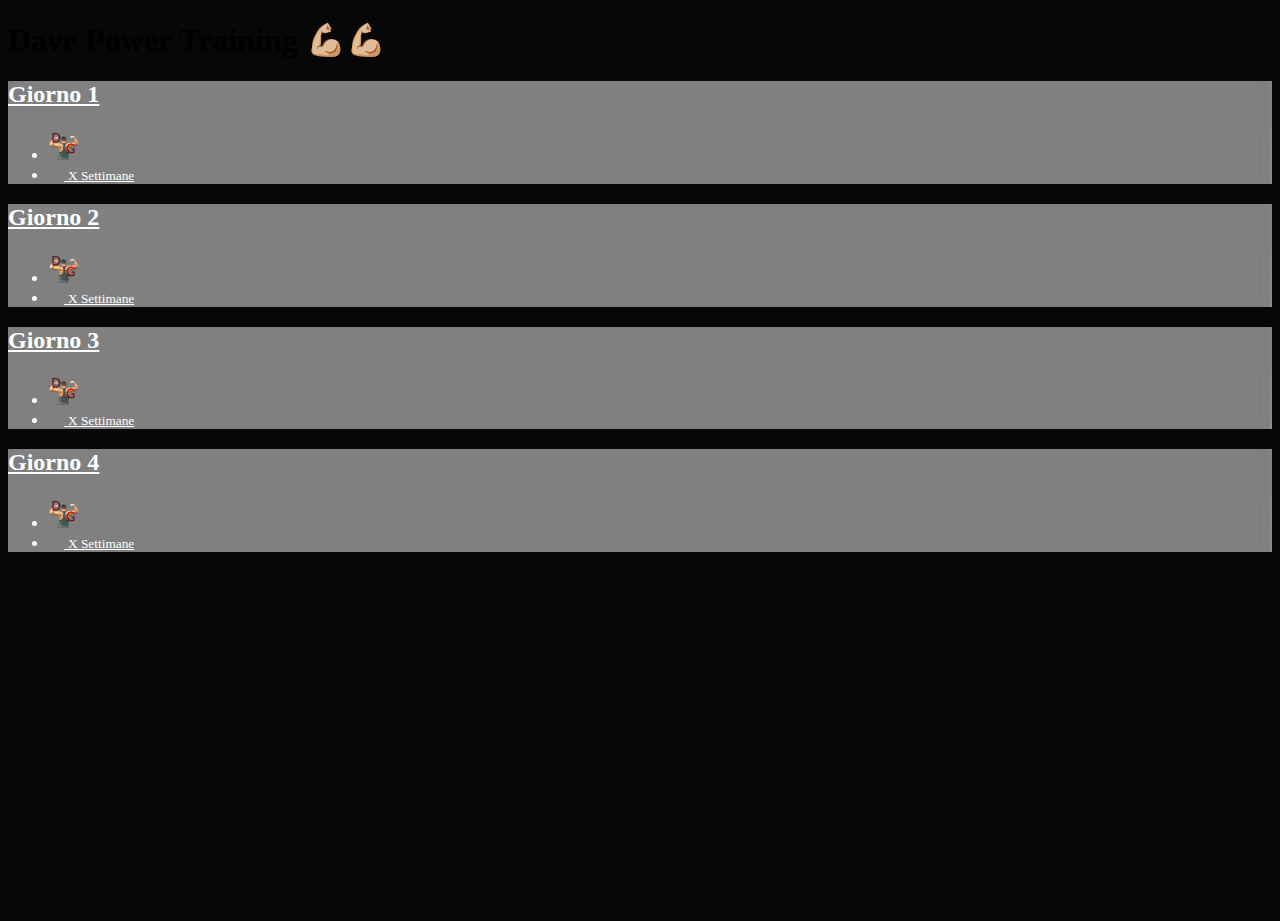
<file: index.html>
<!DOCTYPE html>
<html lang="it">

<head>
	<meta charset="UTF-8">
	<link href="https://cdn.jsdelivr.net/npm/bootstrap@5.2.0-beta1/dist/css/bootstrap.min.css" rel="stylesheet"
		integrity="sha384-0evHe/X+R7YkIZDRvuzKMRqM+OrBnVFBL6DOitfPri4tjfHxaWutUpFmBp4vmVor" crossorigin="anonymous">
	<link rel="stylesheet" href="css/home.css">
	<link rel="stylesheet" href="css/generic.css">
	<meta http-equiv="X-UA-Compatible" content="IE=edge">
	<meta name="viewport" content="width=device-width, initial-scale=1.0">
	<title>Document</title>
</head>

<body>
	<div class="container px-4 py-5" id="custom-cards">
		<h1 class="pb-2 text-white border-bottom">Dave Power Training 💪🏼💪🏼</h1>

		<div class="row row-cols-1 row-cols-lg-3 align-items-stretch g-4 py-5">

			<div class="col-md-6">
				<a class="text-decoration-none" href="giorni/1.html">
					<div class="border border-white card card-cover h-100 overflow-hidden text-white bg-dark rounded-4 shadow-lg"
						style="background-image: url('img/dave.jpg'); background-size: cover;">
						<div class="d-flex flex-column h-100 p-5 pb-3 text-white text-shadow-1">
							<h2 class="pt-5 mt-5 mb-4 display-6 lh-1 fw-bold">Giorno 1</h2>
							<ul class="d-flex list-unstyled mt-auto">
								<li class="me-auto">
									<img src="img/dave.jpg" alt="Bootstrap" width="32" height="32"
										class="rounded-circle border border-white">
								</li>
								<li class="d-flex align-items-center">
									<svg class="bi me-2" width="1em" height="1em">
										<use xlink:href="#calendar3"></use>
									</svg>
									<small>X Settimane</small>
								</li>
							</ul>
						</div>
					</div>
				</a>
			</div>

			<div class="col-md-6">
				<a class="text-decoration-none" href="giorni/2.html">
					<div class="border border-white card card-cover h-100 overflow-hidden text-white bg-dark rounded-4 shadow-lg"
						style="background-image: url('img/dave.jpg'); background-size: cover;">
						<div class="d-flex flex-column h-100 p-5 pb-3 text-white text-shadow-1">
							<h2 class="pt-5 mt-5 mb-4 display-6 lh-1 fw-bold">Giorno 2</h2>
							<ul class="d-flex list-unstyled mt-auto">
								<li class="me-auto">
									<img src="img/dave.jpg" alt="Bootstrap" width="32" height="32"
										class="rounded-circle border border-white">
								</li>
								<li class="d-flex align-items-center">
									<svg class="bi me-2" width="1em" height="1em">
										<use xlink:href="#calendar3"></use>
									</svg>
									<small>X Settimane</small>
								</li>
							</ul>
						</div>
					</div>
				</a>
			</div>

			<div class="col-md-6">
				<a class="text-decoration-none" href="#">
					<div class="border border-white card card-cover h-100 overflow-hidden text-white bg-dark rounded-4 shadow-lg"
						style="background-image: url('img/dave.jpg'); background-size: cover;">
						<div class="d-flex flex-column h-100 p-5 pb-3 text-white text-shadow-1">
							<h2 class="pt-5 mt-5 mb-4 display-6 lh-1 fw-bold">Giorno 3</h2>
							<ul class="d-flex list-unstyled mt-auto">
								<li class="me-auto">
									<img src="img/dave.jpg" alt="Bootstrap" width="32" height="32"
										class="rounded-circle border border-white">
								</li>
								<li class="d-flex align-items-center">
									<svg class="bi me-2" width="1em" height="1em">
										<use xlink:href="#calendar3"></use>
									</svg>
									<small>X Settimane</small>
								</li>
							</ul>
						</div>
					</div>
				</a>
			</div>

			<div class="col-md-6">
				<a class="text-decoration-none" href="#">
					<div class="border border-white card card-cover h-100 overflow-hidden text-white bg-dark rounded-4 shadow-lg"
						style="background-image: url('img/dave.jpg'); background-size: cover;">
						<div class="d-flex flex-column h-100 p-5 pb-3 text-white text-shadow-1">
							<h2 class="pt-5 mt-5 mb-4 display-6 lh-1 fw-bold">Giorno 4</h2>
							<ul class="d-flex list-unstyled mt-auto">
								<li class="me-auto">
									<img src="img/dave.jpg" alt="Bootstrap" width="32" height="32"
										class="rounded-circle border border-white">
								</li>
								<li class="d-flex align-items-center">
									<svg class="bi me-2" width="1em" height="1em">
										<use xlink:href="#calendar3"></use>
									</svg>
									<small>X Settimane</small>
								</li>
							</ul>
						</div>
					</div>
				</a>
			</div>


		</div>
	</div>

	<script src="https://cdn.jsdelivr.net/npm/bootstrap@5.2.0-beta1/dist/js/bootstrap.bundle.min.js"
		integrity="sha384-pprn3073KE6tl6bjs2QrFaJGz5/SUsLqktiwsUTF55Jfv3qYSDhgCecCxMW52nD2"
		crossorigin="anonymous"></script>

</body>

</html>
</file>
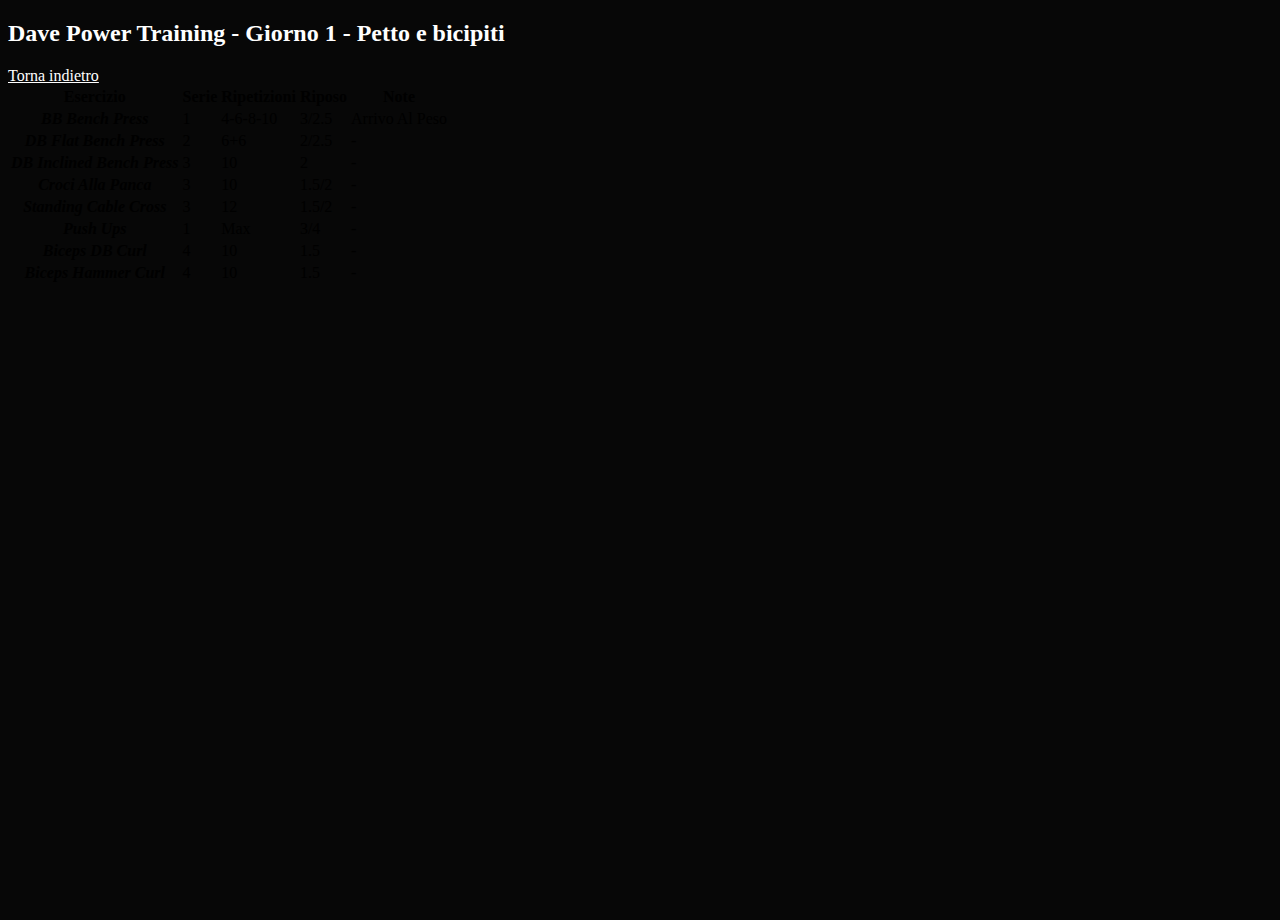
<file: giorni/1.html>
<!DOCTYPE html>
<html lang="en">

<head>
    <meta charset="UTF-8">
    <link href="https://cdn.jsdelivr.net/npm/bootstrap@5.2.0-beta1/dist/css/bootstrap.min.css" rel="stylesheet"
        integrity="sha384-0evHe/X+R7YkIZDRvuzKMRqM+OrBnVFBL6DOitfPri4tjfHxaWutUpFmBp4vmVor" crossorigin="anonymous">
    <meta http-equiv="X-UA-Compatible" content="IE=edge">
    <link rel="stylesheet" href="../css/generic.css">
    <meta name="viewport" content="width=device-width, initial-scale=1.0">
    <title>Document</title>
</head>

<body>
    <div class="container px-2 py-5" id="custom-cards">
        <h2 class="pb-2 my-4 border-bottom">Dave Power Training - Giorno 1 - Petto e bicipiti</h2>
        <div class="row mb-4">
            <a href="../index.html">Torna indietro</a>
        </div>
        <!-- <div class="row col-12">
            <ul class="nav nav-tabs">
                <li class="nav-item">
                    <a href="#uno" class="nav-link active" data-bs-toggle="tab">Giorno 1 e 5</a>
                </li>
                <li class="nav-item">
                    <a href="#due" class="nav-link" data-bs-toggle="tab">Giorno 2 e 4</a>
                </li>
                <li class="nav-item">
                    <a href="#tre" class="nav-link" data-bs-toggle="tab">Giorno 3</a>
                </li>
            </ul>
        </div> -->
        <div class="row col-12">
            <div class="tab-content mt-4">
                <!-- GIORNO 1 E 5-->
                <table class="table table-striped">
                    <thead class="bg-dark text-white">
                        <tr>
                            <th scope="col">Esercizio</th>
                            <th scope="col">Serie</th>
                            <th scope="col">Ripetizioni</th>
                            <th scope="col">Riposo</th>
                            <th scope="col">Note</th>
                        </tr>
                    </thead>
                    <tbody>
                        <tr class="table-warning">
                            <th scope="row"><i>BB Bench Press</i></th>
                            <td>1</td>
                            <td>4-6-8-10</td>
                            <td>3/2.5</td>
                            <td>Arrivo al peso</td>
                        </tr>
                        <tr class="table-warning">
                            <th scope="row"><i>DB Flat bench Press</i></th>
                            <td>2</td>
                            <td>6+6</td>
                            <td>2/2.5</td>
                            <td>-</td>
                        </tr>
                        <tr class="table-warning">
                            <th scope="row"><i>DB inclined bench Press</i></th>
                            <td>3</td>
                            <td>10</td>
                            <td>2</td>
                            <td>-</td>
                        </tr>
                        <tr class="table-warning">
                            <th scope="row"><i>croci alla panca</i></th>
                            <td>3</td>
                            <td>10</td>
                            <td>1.5/2</td>
                            <td>-</td>
                        </tr>
                        <tr class="table-warning">
                            <th scope="row"><i>standing cable cross</i></th>
                            <td>3</td>
                            <td>12</td>
                            <td>1.5/2</td>
                            <td>-</td>
                        </tr>
                        <tr class="table-warning">
                            <th scope="row"><i>Push ups</i></th>
                            <td>1</td>
                            <td>Max</td>
                            <td>3/4</td>
                            <td>-</td>
                        </tr>
                        <tr class="table-warning">
                            <th scope="row"><i>biceps DB curl</i></th>
                            <td>4</td>
                            <td>10</td>
                            <td>1.5</td>
                            <td>-</td>
                        </tr>
                        <tr class="table-warning">
                            <th scope="row"><i>biceps hammer curl</i></th>
                            <td>4</td>
                            <td>10</td>
                            <td>1.5</td>
                            <td>-</td>
                        </tr>

                    </tbody>
                </table>


            </div>
        </div>
    </div>



    </div>

    <script src="https://cdn.jsdelivr.net/npm/bootstrap@5.2.0-beta1/dist/js/bootstrap.bundle.min.js"
        integrity="sha384-pprn3073KE6tl6bjs2QrFaJGz5/SUsLqktiwsUTF55Jfv3qYSDhgCecCxMW52nD2"
        crossorigin="anonymous"></script>

</body>

</html>
</file>
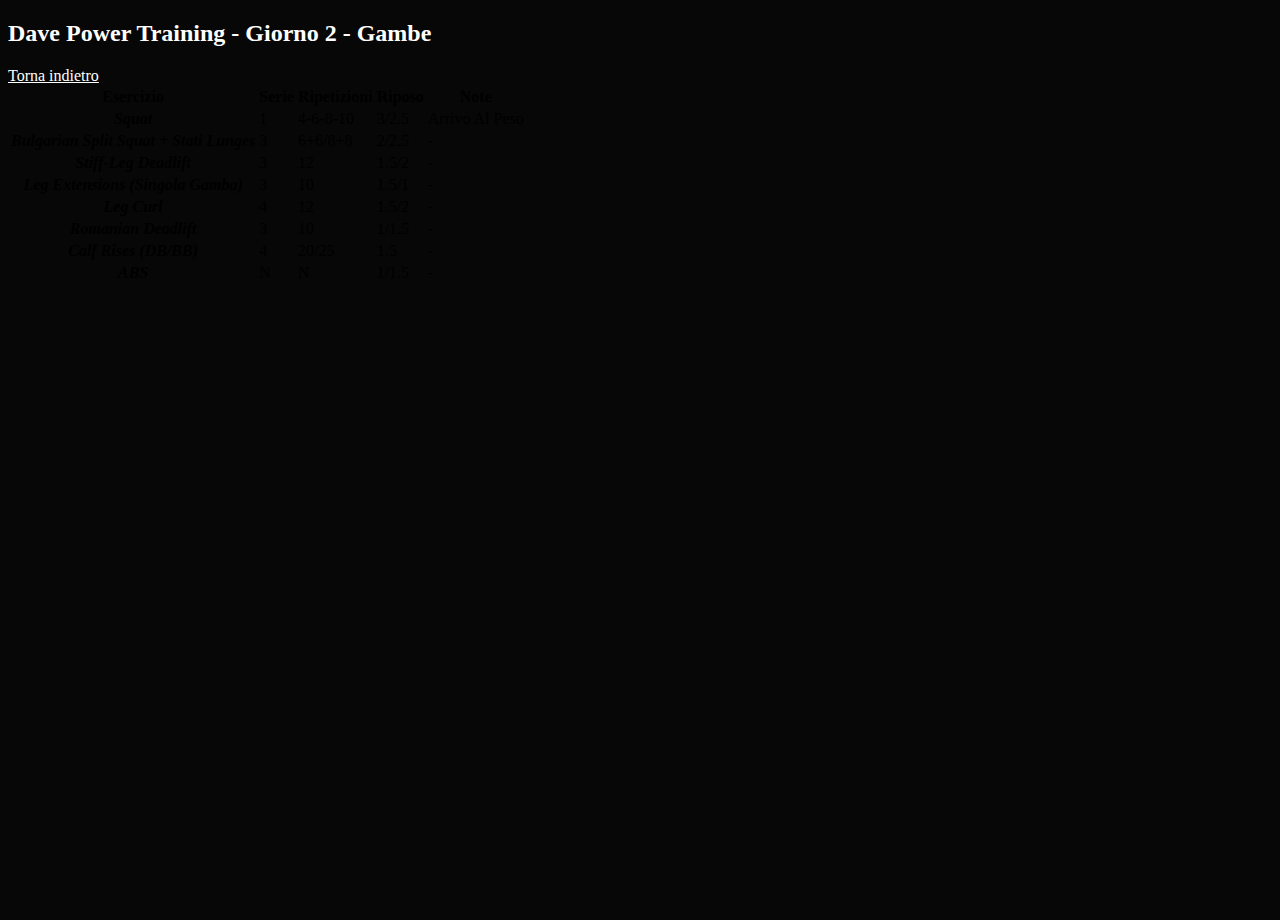
<file: giorni/2.html>
<!DOCTYPE html>
<html lang="en">

<head>
    <meta charset="UTF-8">
    <link href="https://cdn.jsdelivr.net/npm/bootstrap@5.2.0-beta1/dist/css/bootstrap.min.css" rel="stylesheet"
        integrity="sha384-0evHe/X+R7YkIZDRvuzKMRqM+OrBnVFBL6DOitfPri4tjfHxaWutUpFmBp4vmVor" crossorigin="anonymous">
    <meta http-equiv="X-UA-Compatible" content="IE=edge">
    <link rel="stylesheet" href="../css/generic.css">
    <meta name="viewport" content="width=device-width, initial-scale=1.0">
    <title>Document</title>
</head>

<body>
    <div class="container px-2 py-5" id="custom-cards">
        <h2 class="pb-2 my-4 border-bottom">Dave Power Training - Giorno 2 - Gambe</h2>
        <div class="row mb-4">
            <a href="../index.html">Torna indietro</a>
        </div>
        <!-- <div class="row col-12">
            <ul class="nav nav-tabs">
                <li class="nav-item">
                    <a href="#uno" class="nav-link active" data-bs-toggle="tab">Giorno 1 e 5</a>
                </li>
                <li class="nav-item">
                    <a href="#due" class="nav-link" data-bs-toggle="tab">Giorno 2 e 4</a>
                </li>
                <li class="nav-item">
                    <a href="#tre" class="nav-link" data-bs-toggle="tab">Giorno 3</a>
                </li>
            </ul>
        </div> -->
        <div class="row col-12">
            <div class="tab-content mt-4">
                <!-- GIORNO 1 E 5-->
                <table class="table table-striped">
                    <thead class="bg-dark text-white">
                        <tr>
                            <th scope="col">Esercizio</th>
                            <th scope="col">Serie</th>
                            <th scope="col">Ripetizioni</th>
                            <th scope="col">Riposo</th>
                            <th scope="col">Note</th>
                        </tr>
                    </thead>
                    <tbody>
                        <tr class="table-primary">
                            <th scope="row"><i>Squat</i></th>
                            <td>1</td>
                            <td>4-6-8-10</td>
                            <td>3/2.5</td>
                            <td>Arrivo al peso</td>
                        </tr>
                        <tr class="table-primary">
                            <th scope="row"><i>Bulgarian split squat + stati lunges</i></th>
                            <td>3</td>
                            <td>6+6/8+8</td>
                            <td>2/2.5</td>
                            <td>-</td>
                        </tr>
                        <tr class="table-primary">
                            <th scope="row"><i>Stiff-Leg Deadlift</i></th>
                            <td>3</td>
                            <td>12</td>
                            <td>1.5/2</td>
                            <td>-</td>
                        </tr>
                        <tr class="table-primary">
                            <th scope="row"><i>Leg extensions (singola gamba)</i></th>
                            <td>3</td>
                            <td>10</td>
                            <td>1.5/1</td>
                            <td>-</td>
                        </tr>
                        <tr class="table-primary">
                            <th scope="row"><i>Leg curl</i></th>
                            <td>4</td>
                            <td>12</td>
                            <td>1.5/2</td>
                            <td>-</td>
                        </tr>
                        <tr class="table-primary">
                            <th scope="row"><i>Romanian Deadlift</i></th>
                            <td>3</td>
                            <td>10</td>
                            <td>1/1.5</td>
                            <td>-</td>
                        </tr>
                        <tr class="table-primary">
                            <th scope="row"><i>Calf rises (DB/BB)</i></th>
                            <td>4</td>
                            <td>20/25</td>
                            <td>1.5</td>
                            <td>-</td>
                        </tr>
                        <tr class="table-primary">
                            <th scope="row"><i>ABS</i></th>
                            <td>N</td>
                            <td>N</td>
                            <td>1/1.5</td>
                            <td>-</td>
                        </tr>

                    </tbody>
                </table>


            </div>
        </div>
    </div>



    </div>

    <script src="https://cdn.jsdelivr.net/npm/bootstrap@5.2.0-beta1/dist/js/bootstrap.bundle.min.js"
        integrity="sha384-pprn3073KE6tl6bjs2QrFaJGz5/SUsLqktiwsUTF55Jfv3qYSDhgCecCxMW52nD2"
        crossorigin="anonymous"></script>

</body>

</html>
</file>
<file: css/home.css>
body {
    height: 100%;
    /* background-size: contain; */
    background-color: #070707;
}

h2 {
    color: #fff;
}
</file>
<file: css/generic.css>
html, 
body {
    height: 100%;
    background-color: #070707;
}

h2, a { color: white;}


tr {
    text-transform: capitalize;
}
</file>
